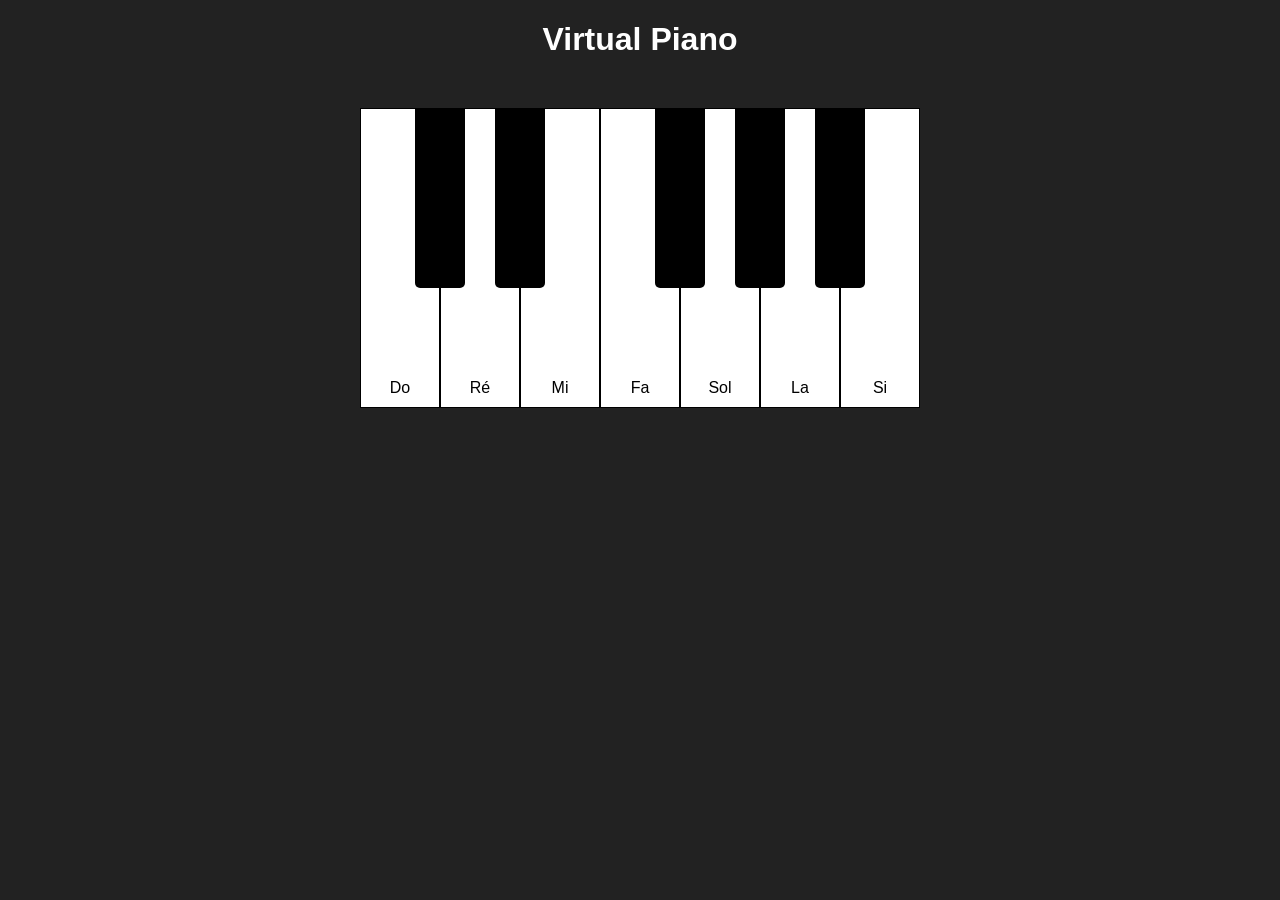
<file: index.html>
<!DOCTYPE html>
<html lang="fr">
<head>
    <meta charset="UTF-8">
    <title>Piano Virtuel</title>
    <link rel="stylesheet" href="styles.css">
</head>
<body>

    <h1>Virtual Piano</h1>

    <div class="piano">

        <div class="white-key btn" data-frequency="261.63" data-key="a">Do</div>
        <div class="white-key btn" data-frequency="293.66" data-key="z">Ré</div>
        <div class="white-key btn" data-frequency="329.63" data-key="e">Mi</div>
        <div class="white-key btn" data-frequency="349.23" data-key="r">Fa</div>
        <div class="white-key btn" data-frequency="392.00" data-key="t">Sol</div>
        <div class="white-key btn" data-frequency="440.00" data-key="y">La</div>
        <div class="white-key btn" data-frequency="493.88" data-key="u">Si</div>

        <div class="black-key do-diese btn" data-frequency="277.18" data-key="w"></div>
        <div class="black-key re-diese btn" data-frequency="311.13" data-key="x"></div>
        <div class="black-key fa-diese btn" data-frequency="369.99" data-key="c"></div>
        <div class="black-key sol-diese btn" data-frequency="415.30" data-key="v"></div>
        <div class="black-key la-diese btn" data-frequency="466.16" data-key="b"></div>

    </div>
    <script src="main.js"></script>
</body>
</html>
</file>
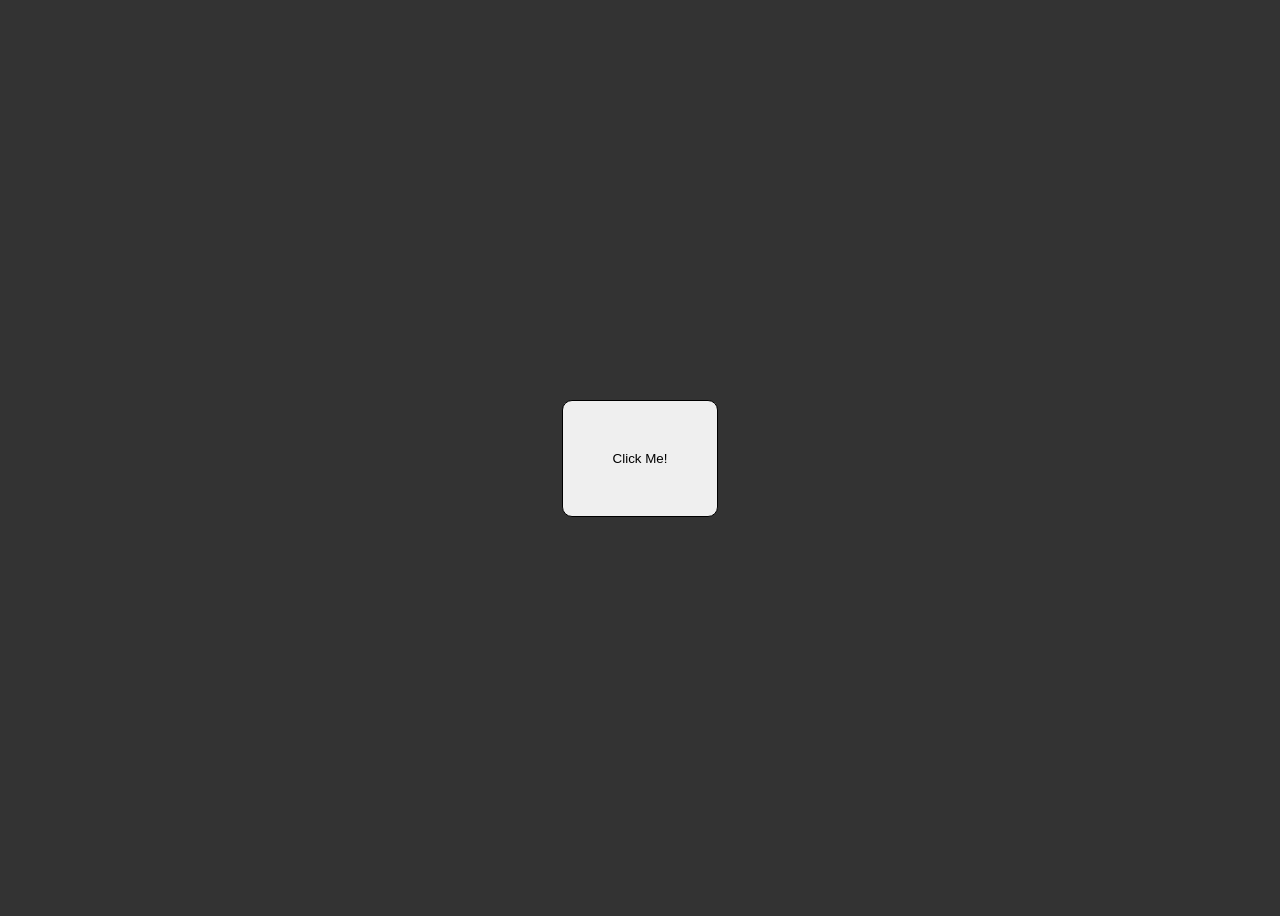
<file: test/index.html>
<!DOCTYPE html>
<html lang="en">

<head>
    <meta charset="UTF-8">
    <meta name="viewport" content="width=device-width, initial-scale=1.0">
    <title>Document</title>
</head>
<style>
    .btn {
        border: 1px solid black;
        padding: 50px;
        margin: auto;
        border-radius: 10px;
        /* corner-shape: bevel; */
    }

    .btn:hover {
        scale: 1.05;
    }

    .btn:active {
        scale: 1;
    }



    body {
        background-color: #333;
        display: flex;
        height: 100dvh;
    }
</style>

<body id="windows">
    <button id="btn" class="btn" data-frequency="334.6">Click Me!</button>
    <!-- <video src="./10 NEW CSS Features You Need To Know For 2026(720P_HD).mp4" controls></video> -->
</body>
<script src="./index.js"></script>

</html>
</file>
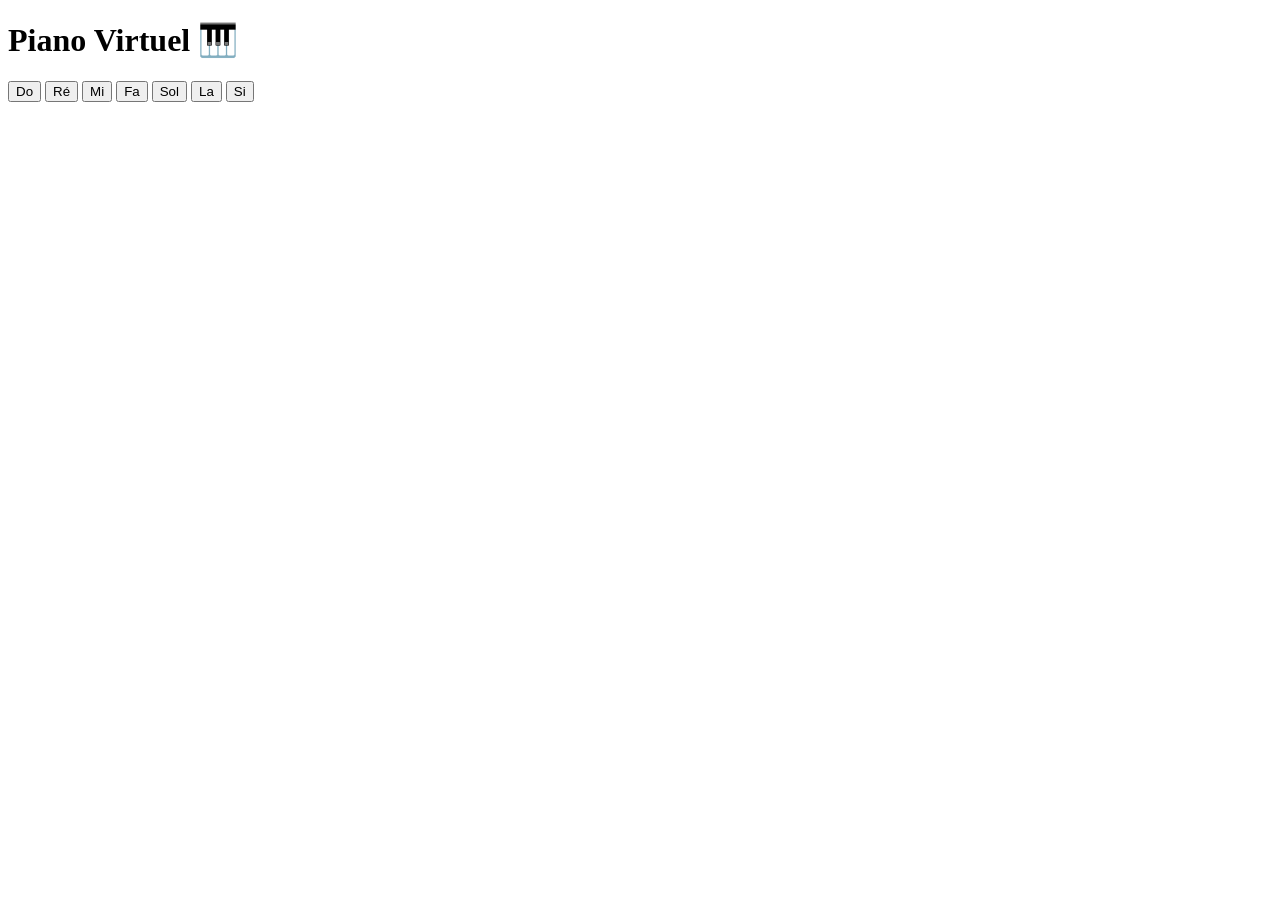
<file: piano.html>
<!DOCTYPE html>
<html lang="fr">
<head>
    <meta charset="UTF-8">
    <meta name="viewport" content="width=device-width, initial-scale=1.0">
    <title>Piano Virtuel</title>
</head>
<body>

    <h1>Piano Virtuel 🎹</h1>

    <div>
        <button>Do</button>
        <button>Ré</button>
        <button>Mi</button>
        <button>Fa</button>
        <button>Sol</button>
        <button>La</button>
        <button>Si</button>
    </div>

</body>
</html>
</file>
<file: styles.css>
body{
    background-color:#222;
    text-align:center;
    font-family:Arial,sans-serif;
    color:white;
}

.piano{
    position:relative;
    width:560px;
    height:300px;
    margin:50px auto;
}

.white-key{
    float:left;
    width:80px;
    height:300px;
    background:white;
    border:1px solid black;
    box-sizing:border-box;
    color:black;
    display:flex;
    align-items:flex-end;
    justify-content:center;
    padding-bottom:10px;
}

.black-key{
    position:absolute;
    width:50px;
    height:180px;
    background:black;
    z-index:2;
    border-radius:0 0 5px 5px;
}

.do-diese{ left:55px; }
.re-diese{ left:135px; }
.fa-diese{ left:295px; }
.sol-diese{ left:375px; }
.la-diese{ left:455px; }
</file>
